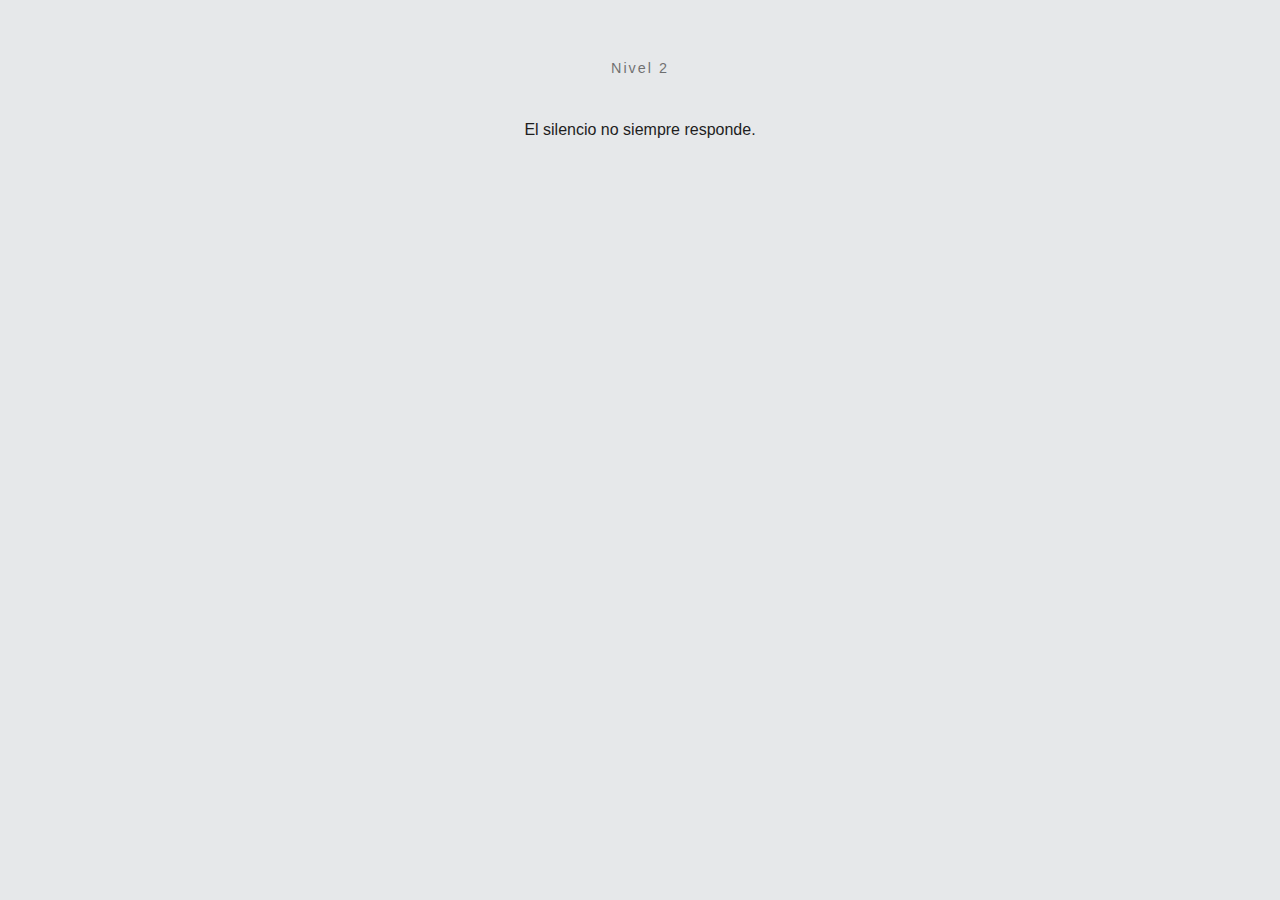
<file: pages/echo/index.html>
<!DOCTYPE html>
<html lang="es">
<head>
    <meta charset="UTF-8">
    <!-- PISTA CLAVE -->
    <title>eco</title>

    <link rel="stylesheet" href="/core/css/variables.css">
    <link rel="stylesheet" href="/core/css/base.css">

    <script src="/core/js/state.js" defer></script>
    <script defer>
        document.addEventListener("DOMContentLoaded", () => {
            // Actualiza la última página visitada del jugador
            UmbraState.updateLastPage("/pages/echo/");
        });
    </script>
</head>
<body>

    <div class="level">
        <div class="level-header">Nivel 2</div>

        <div class="level-content">
            <p>El silencio no siempre responde.</p>
        </div>
    </div>

</body>
</html>
</file>
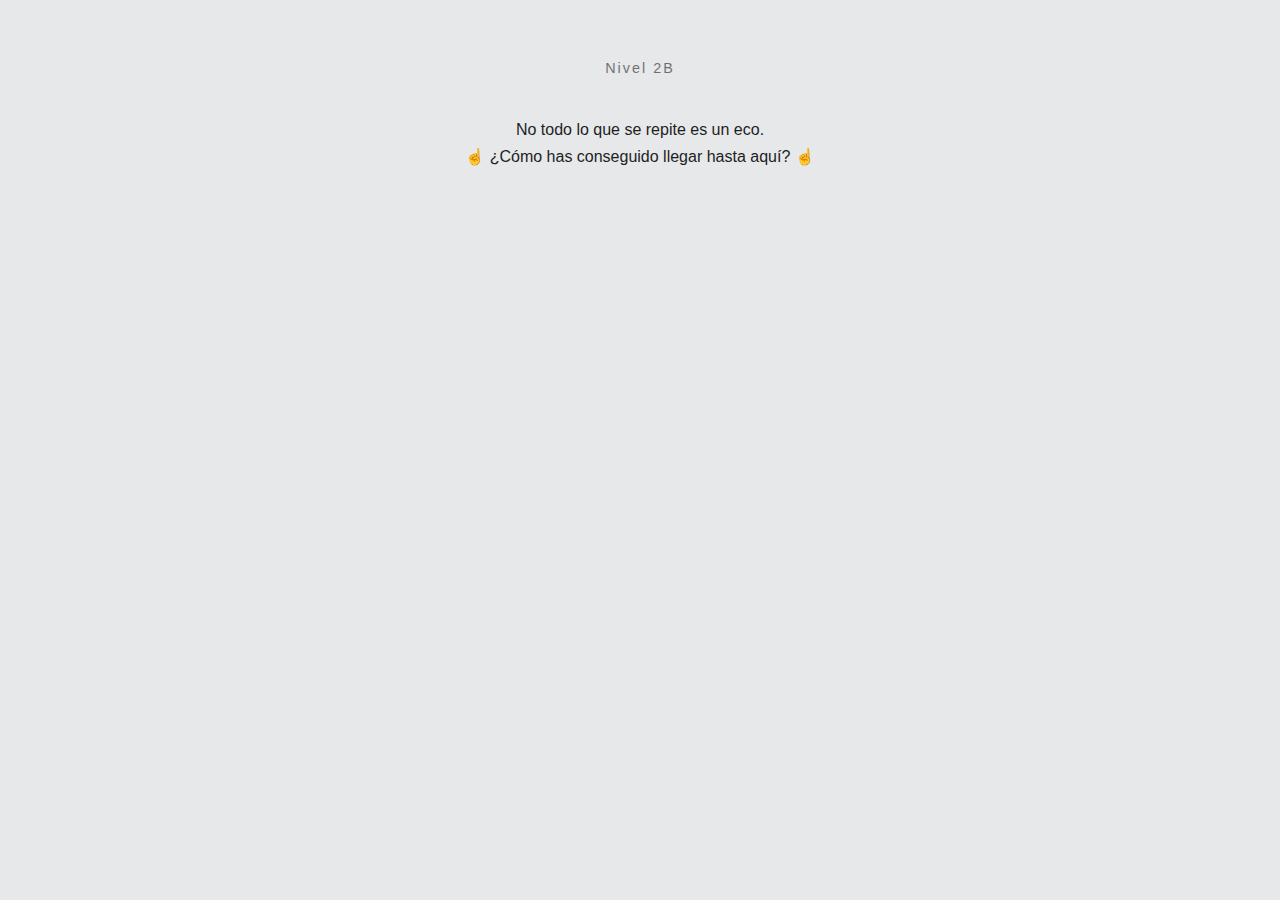
<file: pages/eco/index.html>
<!DOCTYPE html>
<html lang="es">
<head>
    <meta charset="UTF-8">
    <title>Código Fuente</title>
    <!--Esa es la url correcta? Mira bien...-->

    <link rel="stylesheet" href="/core/css/variables.css">
    <link rel="stylesheet" href="/core/css/base.css">

    <script src="/core/js/state.js" defer></script>
    <script defer>
        document.addEventListener("DOMContentLoaded", () => {
            UmbraState.updateLastPage("/pages/eco/");
        });
    </script>
</head>
<body>

    <div class="level">
        <div class="level-header">Nivel 2B</div>

        <div class="level-content">
            <p>No todo lo que se repite es un eco.</p>
            <p>☝️ ¿Cómo has conseguido llegar hasta aquí? ☝️</p>
        </div>
    </div>

</body>
</html>

<!--level3/index.html-->
</file>
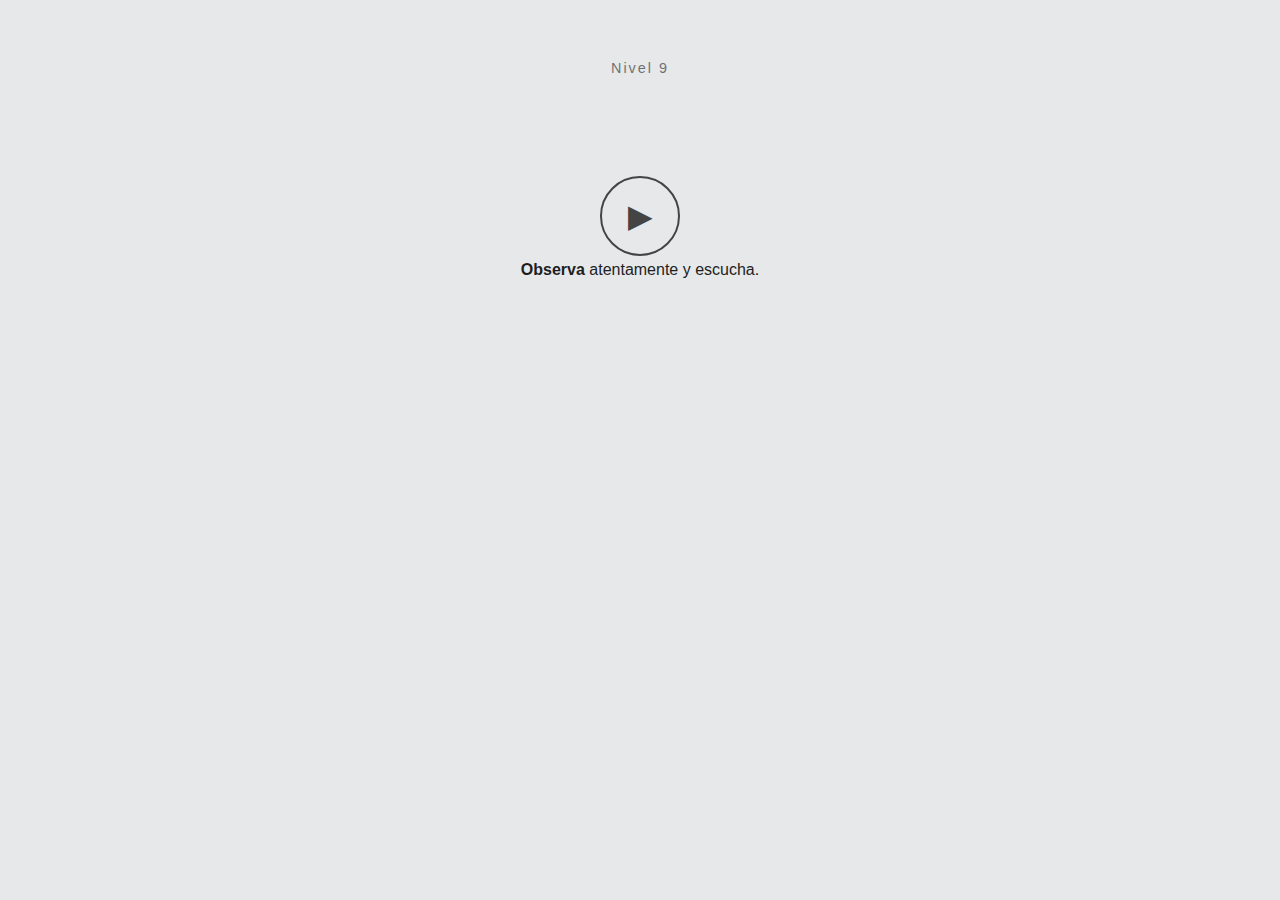
<file: pages/escucha/index.html>
<!DOCTYPE html>
<html lang="es">
<head>
    <meta charset="UTF-8">
    <title>Nivel 9</title>

    <link rel="stylesheet" href="/core/css/variables.css">
    <link rel="stylesheet" href="/core/css/base.css">
    <link rel="stylesheet" href="/core/css/escucha.css">

    <script src="/core/js/state.js" defer></script>
    <script src="/core/js/level9-audio.js" defer></script>
</head>
<body>

    <div class="level">
        <div class="level-header">Nivel 9</div>

        <div class="level-content">

            <button id="play-btn" aria-label="reproducir">
                ▶
            </button>

            <button id="download-btn" class="hidden">
                Descargar
            </button>

            <audio id="audio">
                <source src="/core/audio/origen.mp3" type="audio/mpeg">
            </audio>

            <p class="hint">
				<b>Observa</b> atentamente y escucha.
            </p>

        </div>
    </div>

</body>
</html>
<!--.png--!>
</file>
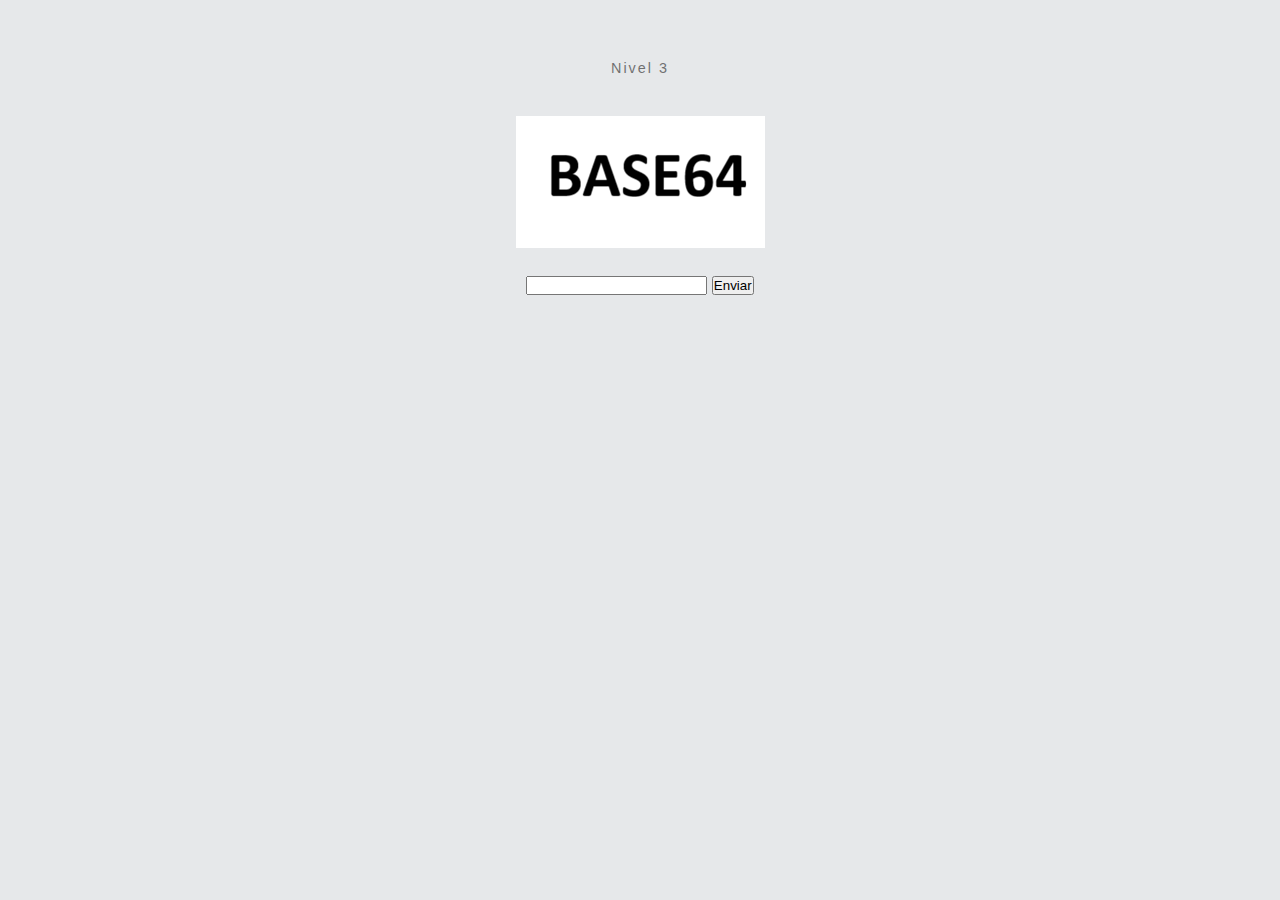
<file: pages/level3/index.html>
<!DOCTYPE html>
<html lang="es">
<head>
    <meta charset="UTF-8">
    <title>Nivel 3</title>

    <link rel="stylesheet" href="/core/css/variables.css">
    <link rel="stylesheet" href="/core/css/base.css">
</head>
<body>

<div class="level">
    <div class="level-header">Nivel 3</div>

    <div class="level-content">
        <img
            src="/core/images/VW1icmFOb1BlcmRvbmE=.png"
            alt="BASE64"
            title="BASE64"
            style="max-width: 100%; margin-bottom: 20px;"
        />
    </div>

    <div class="level-input">
        <form id="answer-form" autocomplete="off">
            <input
                type="text"
                id="answer"
                autocomplete="off"
                spellcheck="false"
                required
            />
            <button type="submit">Enviar</button>
        </form>

        <p id="feedback" style="display:none; color:red; margin-top:10px;">
            Respuesta incorrecta
        </p>
    </div>
</div>

<script>
document.addEventListener("DOMContentLoaded", () => {

    const form = document.getElementById("answer-form");
    const input = document.getElementById("answer");
    const feedback = document.getElementById("feedback");

    form.addEventListener("submit", async (e) => {
        e.preventDefault();
        feedback.style.display = "none";

        const answer = input.value.trim();
        if (!answer) return;

        try {
            const res = await fetch("/api/validate", {
                method: "POST",
                headers: { "Content-Type": "application/json" },
                body: JSON.stringify({
                    level: "lvl3",
                    answer: answer
                })
            });

            const data = await res.json();

            if (data.ok && data.redirect) {
                window.location.href = data.redirect;
            } else {
                feedback.style.display = "block";
            }

        } catch {
            feedback.textContent = "Error de comunicación con el sistema.";
            feedback.style.display = "block";
        }
    });
});
</script>

</body>
</html>
</file>
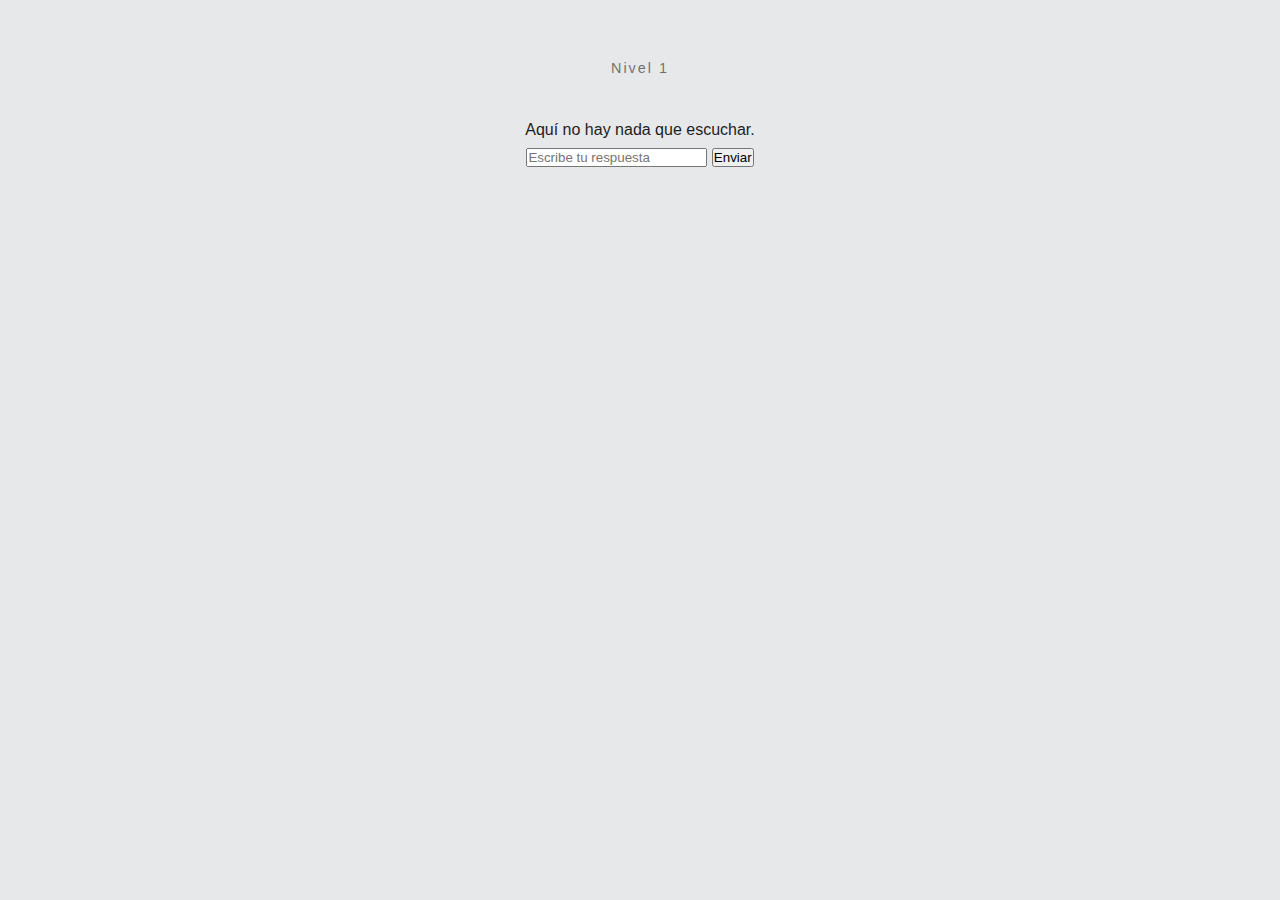
<file: pages/silence/index.html>
<!DOCTYPE html>
<html lang="es">
<head>
    <meta charset="UTF-8">
    <title>Nivel 1</title>

    <link rel="stylesheet" href="/core/css/variables.css">
    <link rel="stylesheet" href="/core/css/base.css">
</head>
<body>

    <div class="level">
        <div class="level-header">Nivel 1</div>

        <div class="level-content">
            <p>Aquí no hay nada que escuchar.</p>

            <form id="answer-form" autocomplete="off">
                <input
                    type="text"
                    id="answer-input"
                    placeholder="Escribe tu respuesta"
                    autocomplete="off"
                    required
                >
                <button type="submit">Enviar</button>
            </form>

            <p id="feedback" style="color:red; display:none; margin-top:10px;">
                Respuesta incorrecta
            </p>
        </div>
    </div>

    <script>
        document.addEventListener("DOMContentLoaded", () => {

            const form = document.getElementById("answer-form");
            const input = document.getElementById("answer-input");
            const feedback = document.getElementById("feedback");

            form.addEventListener("submit", async (e) => {
                e.preventDefault();
                feedback.style.display = "none";

                const answer = input.value.trim();
                if (!answer) return;

                try {
                    const res = await fetch("/api/validate", {
                        method: "POST",
                        headers: { "Content-Type": "application/json" },
                        body: JSON.stringify({
                            level: "lvl1",
                            answer: answer
                        })
                    });

                    const data = await res.json();

                    if (data.ok && data.redirect) {
                        // Redirección SOLO con dato dinámico del servidor
                        window.location.href = data.redirect;
                    } else {
                        feedback.style.display = "block";
                    }

                } catch (err) {
                    feedback.textContent = "Error de comunicación con el servidor.";
                    feedback.style.display = "block";
                }
            });
        });
    </script>

</body>
</html>
</file>
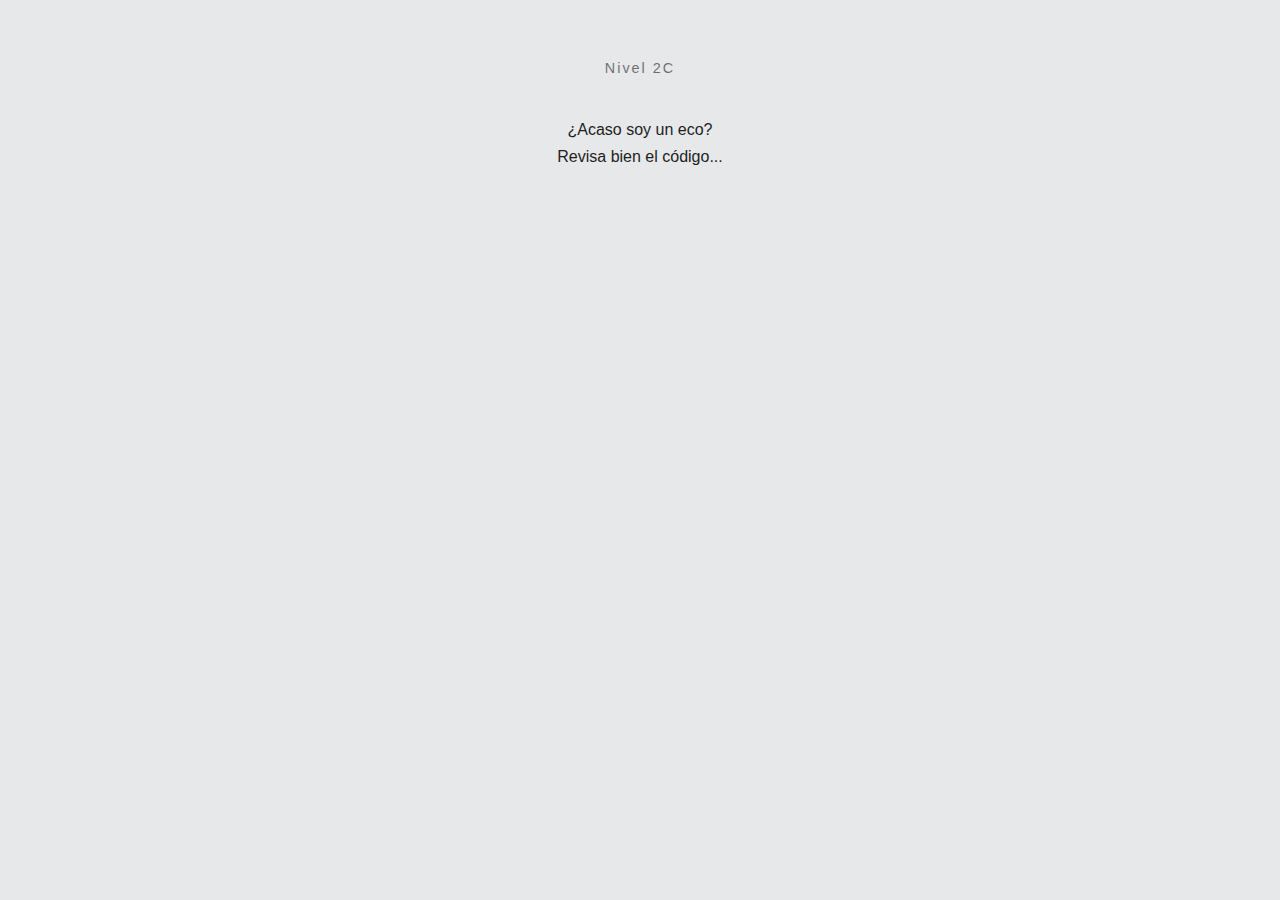
<file: pages/eco/level3/index.html>
<!DOCTYPE html>
<html lang="es">
<head>
    <meta charset="UTF-8">
    <title>Nivel 2C</title>
	
    <link rel="stylesheet" href="/core/css/variables.css">
    <link rel="stylesheet" href="/core/css/base.css">
</head>
<body>

    <div class="level">
        <div class="level-header">Nivel 2C</div>

        <div class="level-content">
            <p>
                ¿Acaso soy un eco?
            </p>
			
			<p>
                Revisa bien el código...
            </p>
        </div>
    </div>

</body>
</html>

<!--pages/level3/index.html-->
</file>
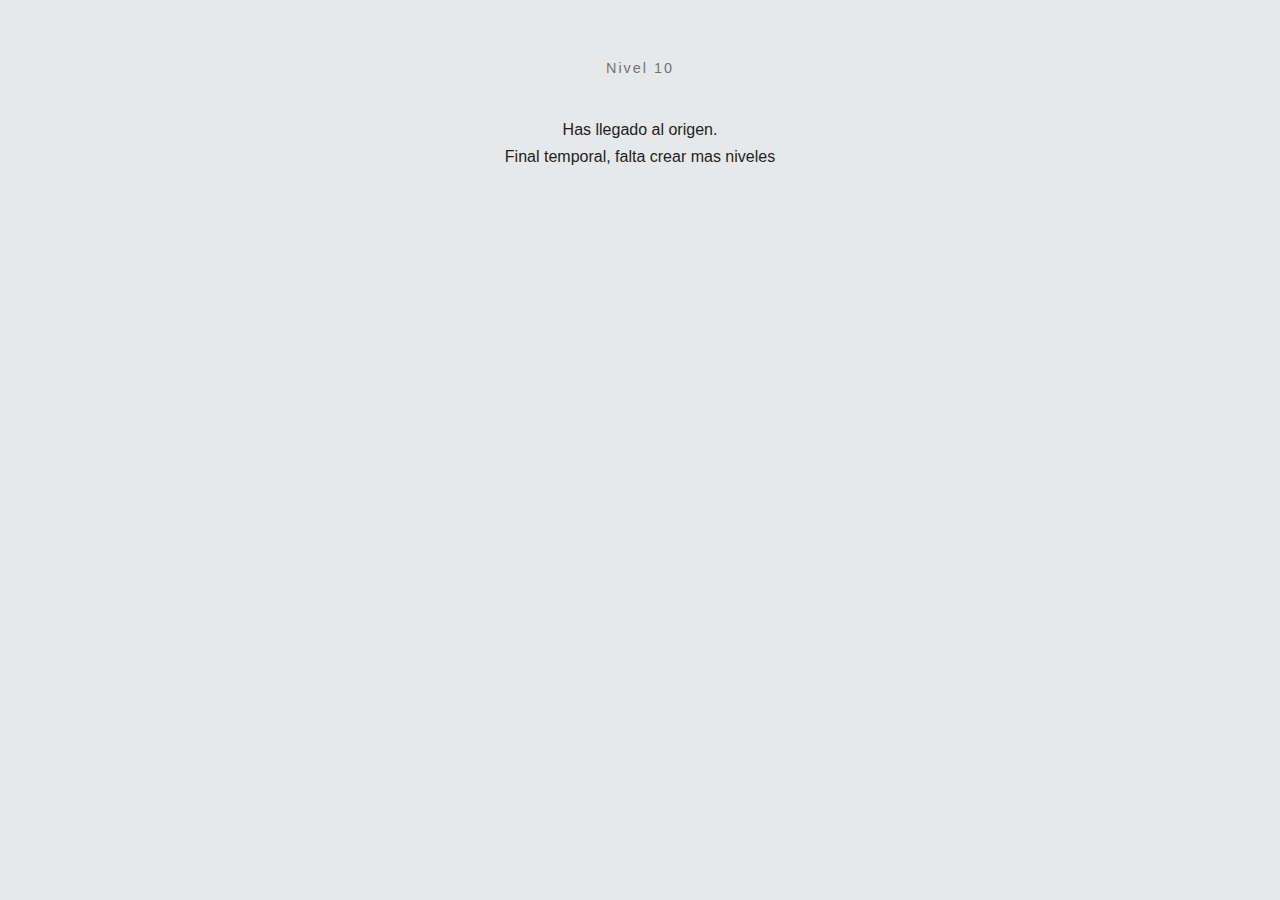
<file: pages/greenwich.html>
<!DOCTYPE html>
<html lang="es">
<head>
    <meta charset="UTF-8">
    <title>Nivel 10</title>

    <link rel="stylesheet" href="/core/css/variables.css">
    <link rel="stylesheet" href="/core/css/base.css">
</head>
<body>

    <div class="level">
        <div class="level-header">Nivel 10</div>

        <div class="level-content">
            <p>
                Has llegado al origen.
            </p>
			<p>Final temporal, falta crear mas niveles</p>
        </div>
    </div>

</body>
</html>
</file>
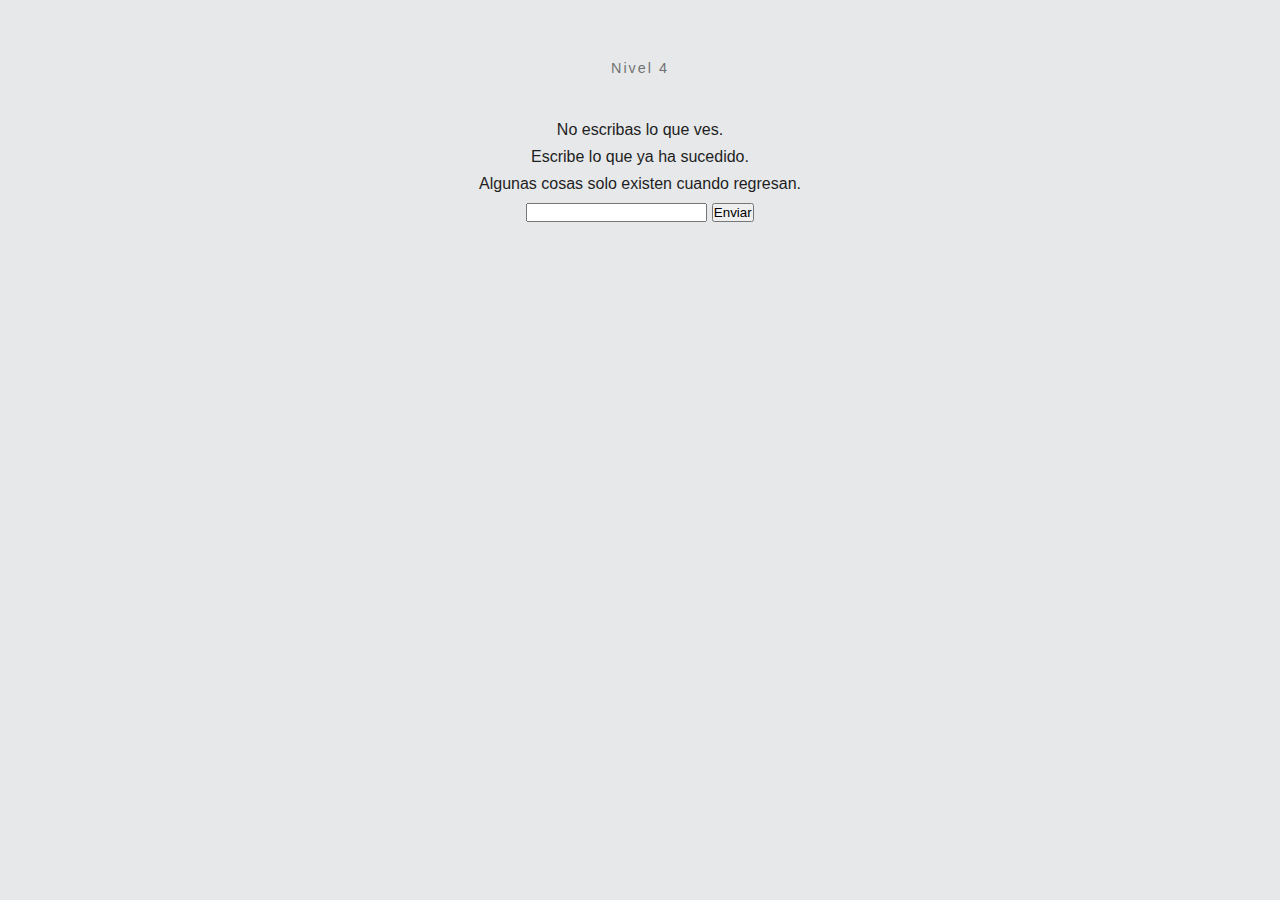
<file: pages/level4.html>
<!DOCTYPE html>
<html lang="es">
<head>
    <meta charset="UTF-8">
    <title>Nivel 4</title>

    <link rel="stylesheet" href="/core/css/variables.css">
    <link rel="stylesheet" href="/core/css/base.css">
</head>
<body>

<div class="level">
    <div class="level-header">Nivel 4</div>

    <div class="level-content">
        <p>
            No escribas lo que ves.<br>
            Escribe lo que ya ha sucedido.
        </p>
        <p>
            Algunas cosas solo existen cuando regresan.
        </p>

        <form id="answer-form" autocomplete="off">
            <input
                type="text"
                id="answer-input"
                autocomplete="off"
                required
            >
            <button type="submit">Enviar</button>
        </form>

        <p id="feedback" style="color:red; display:none; margin-top:10px;">
            Respuesta incorrecta
        </p>
    </div>
</div>

<script>
document.addEventListener("DOMContentLoaded", () => {

    const form = document.getElementById("answer-form");
    const input = document.getElementById("answer-input");
    const feedback = document.getElementById("feedback");

    form.addEventListener("submit", async (e) => {
        e.preventDefault();
        feedback.style.display = "none";

        const answer = input.value.trim();
        if (!answer) return;

        try {
            const res = await fetch("/api/validate", {
                method: "POST",
                headers: { "Content-Type": "application/json" },
                body: JSON.stringify({
                    level: "lvl4",
                    answer: answer
                })
            });

            const data = await res.json();

            if (data.ok && data.redirect) {
                // Redirección solo con dato dinámico del servidor
                window.location.href = data.redirect;
            } else {
                feedback.style.display = "block";
            }

        } catch (err) {
            feedback.textContent = "Error de comunicación con el servidor.";
            feedback.style.display = "block";
        }
    });
});
</script>

</body>
</html>
</file>
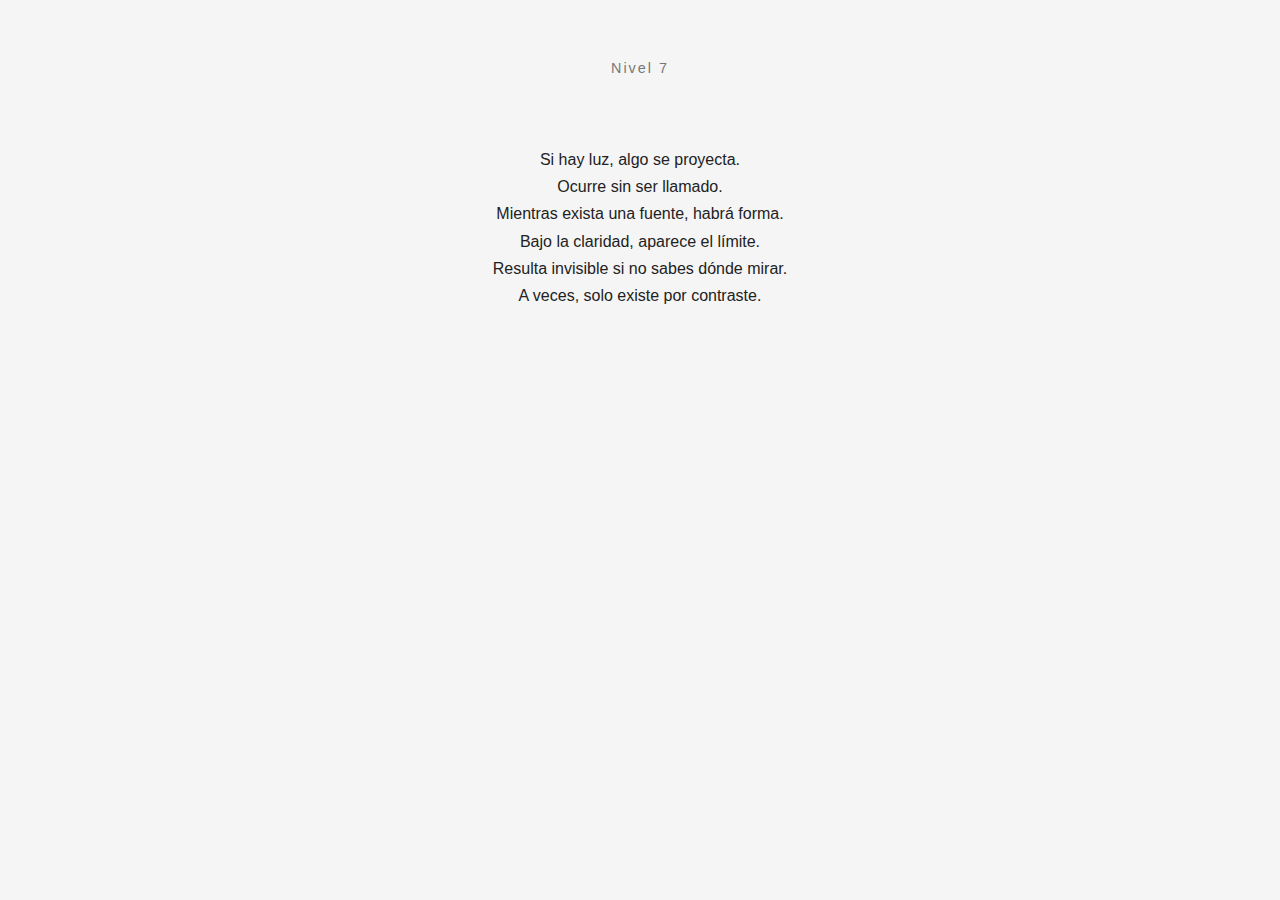
<file: pages/luz.html>
<!DOCTYPE html>
<html lang="es">
<head>
    <meta charset="UTF-8">
    <title>Nivel 7</title>

    <link rel="stylesheet" href="/core/css/variables.css">
    <link rel="stylesheet" href="/core/css/base.css">
    <link rel="stylesheet" href="/core/css/luz.css">

    <script src="/core/js/state.js" defer></script>
    <script defer>
        document.addEventListener("DOMContentLoaded", () => {
            // Actualiza el último nivel visitado
            UmbraState.updateLastPage("/pages/luz/");
        });
    </script>
</head>
<body>

    <div class="level">
        <div class="level-header">Nivel 7</div>

        <div class="level-content">
            <p>Si hay luz, algo se proyecta.</p>
            <p>Ocurre sin ser llamado.</p>
            <p>Mientras exista una fuente, habrá forma.</p>
            <p>Bajo la claridad, aparece el límite.</p>
            <p>Resulta invisible si no sabes dónde mirar.</p>
            <p>A veces, solo existe por contraste.</p>
        </div>
    </div>

</body>
</html>
</file>
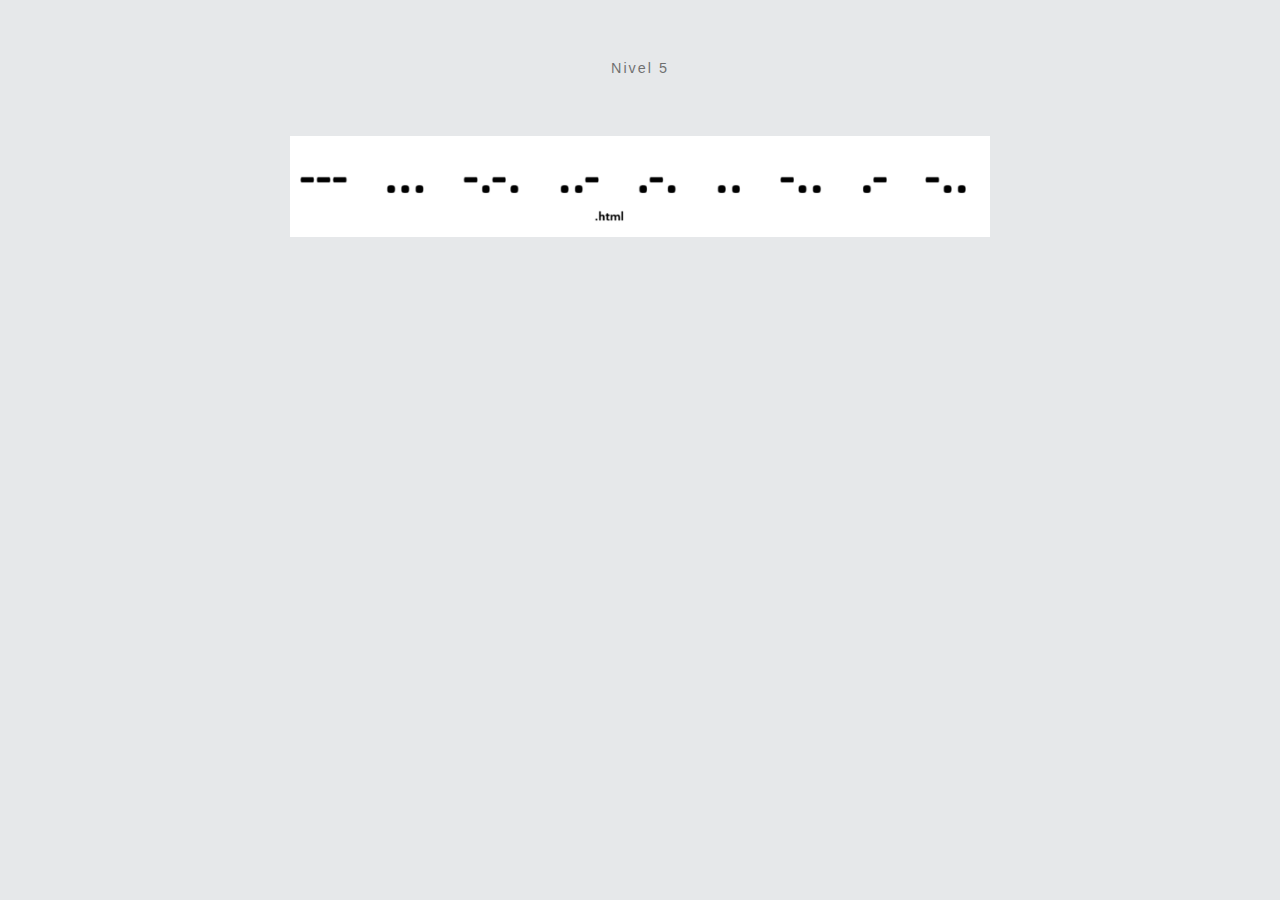
<file: pages/nivel5.html>
<!DOCTYPE html>
<html lang="es">
<head>
    <meta charset="UTF-8">
    <title>Nivel 5</title>

    <link rel="stylesheet" href="/core/css/variables.css">
    <link rel="stylesheet" href="/core/css/base.css">

    <script src="/core/js/state.js" defer></script>
    <script defer>
        document.addEventListener("DOMContentLoaded", () => {
            // Actualiza el último nivel visitado
            UmbraState.updateLastPage("/pages/nivel5/");
        });
    </script>
</head>
<body>

    <div class="level">
        <div class="level-header">Nivel 5</div>

        <div class="level-content">
            <img
                src="/core/images/morse.png"
                alt="MORSE"
                title="MORSE"
                style="max-width:100%; margin-top:20px;"
            />
        </div>
    </div>

</body>
</html>
</file>
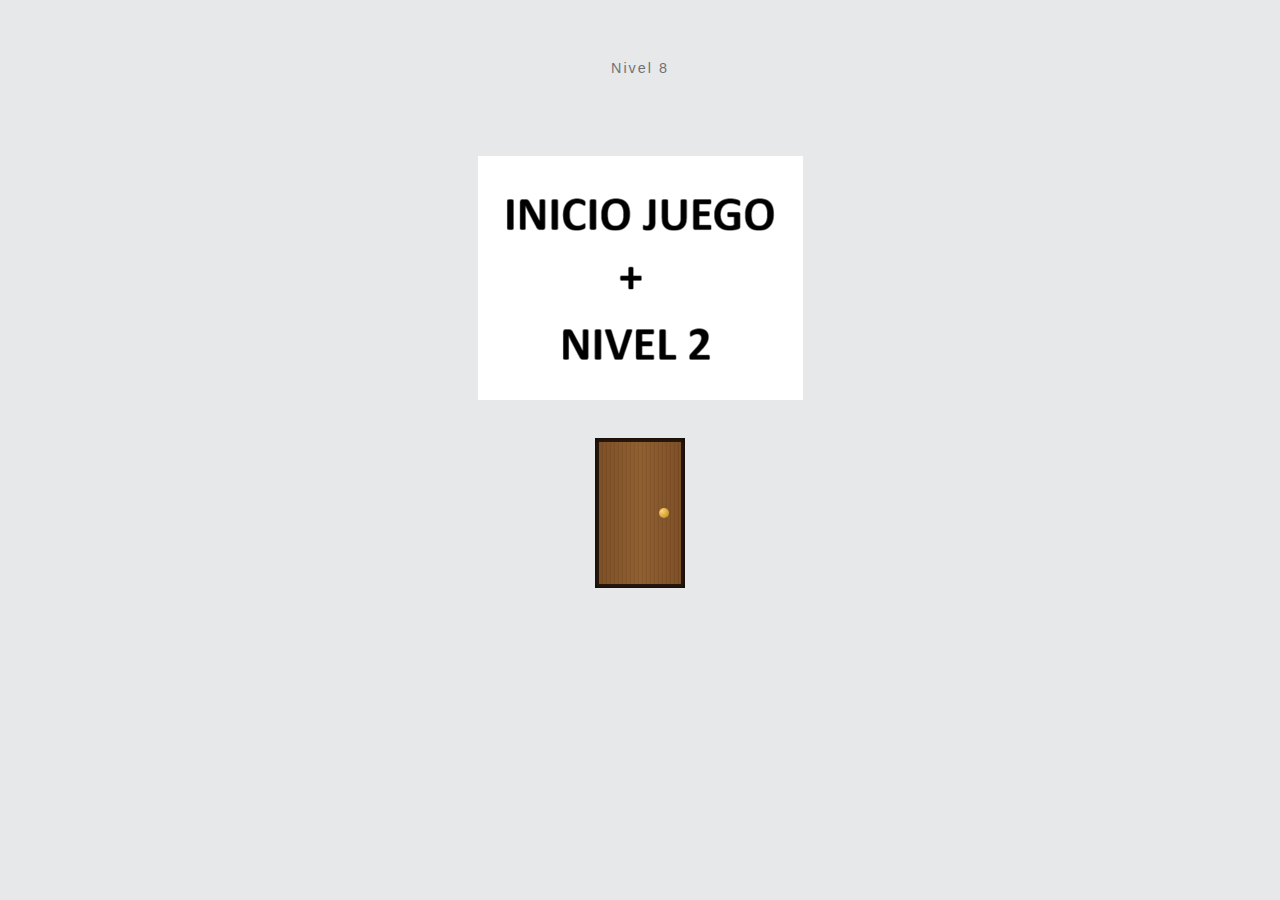
<file: pages/sombra.html>
<!DOCTYPE html>
<html lang="es">
<head>
    <meta charset="UTF-8">
    <title>Nivel 8</title>

    <link rel="stylesheet" href="/core/css/variables.css">
    <link rel="stylesheet" href="/core/css/base.css">
    <link rel="stylesheet" href="/core/css/sombra.css">
</head>
<body>

<div class="level">
    <div class="level-header">Nivel 8</div>

    <div class="level-content">

        <!-- Imagen pista -->
        <img src="/core/images/usuario_contrasena.png" alt="" class="hint-image"/>

        <!-- Puerta CSS -->
        <div class="door-frame">
            <div class="door" id="door">
                <div class="knob"></div>
            </div>
        </div>

        <!-- Login flotante -->
        <div id="login-box" class="hidden">
            <input
                type="text"
                id="user"
                placeholder="usuario"
                autocomplete="off"
            />
            <input
                type="password"
                id="pass"
                placeholder="contraseña"
                autocomplete="off"
            />
            <button id="login-btn">Entrar</button>

            <p id="login-error" style="color:red; display:none; margin-top:8px;">
                Credenciales incorrectas
            </p>
        </div>

    </div>
</div>

<script>
document.addEventListener("DOMContentLoaded", () => {

    const door = document.getElementById("door");
    const loginBox = document.getElementById("login-box");
    const loginBtn = document.getElementById("login-btn");
    const errorMsg = document.getElementById("login-error");

    // Abrir puerta y mostrar login
    door.addEventListener("click", () => {
        door.classList.add("open");
        loginBox.classList.remove("hidden");
    });

    // Enviar login
    loginBtn.addEventListener("click", async () => {
        errorMsg.style.display = "none";

        const user = document.getElementById("user").value.trim();
        const pass = document.getElementById("pass").value.trim();

        if (!user || !pass) return;

        try {
            const res = await fetch("/api/validate", {
                method: "POST",
                headers: { "Content-Type": "application/json" },
                body: JSON.stringify({
                    level: "lvl8",
                    user: user,
                    pass: pass
                })
            });

            const data = await res.json();

            if (data.ok && data.redirect) {
                window.location.href = data.redirect;
            } else {
                errorMsg.style.display = "block";
            }

        } catch (err) {
            errorMsg.textContent = "Error de comunicación.";
            errorMsg.style.display = "block";
        }
    });
});
</script>

</body>
</html>
</file>
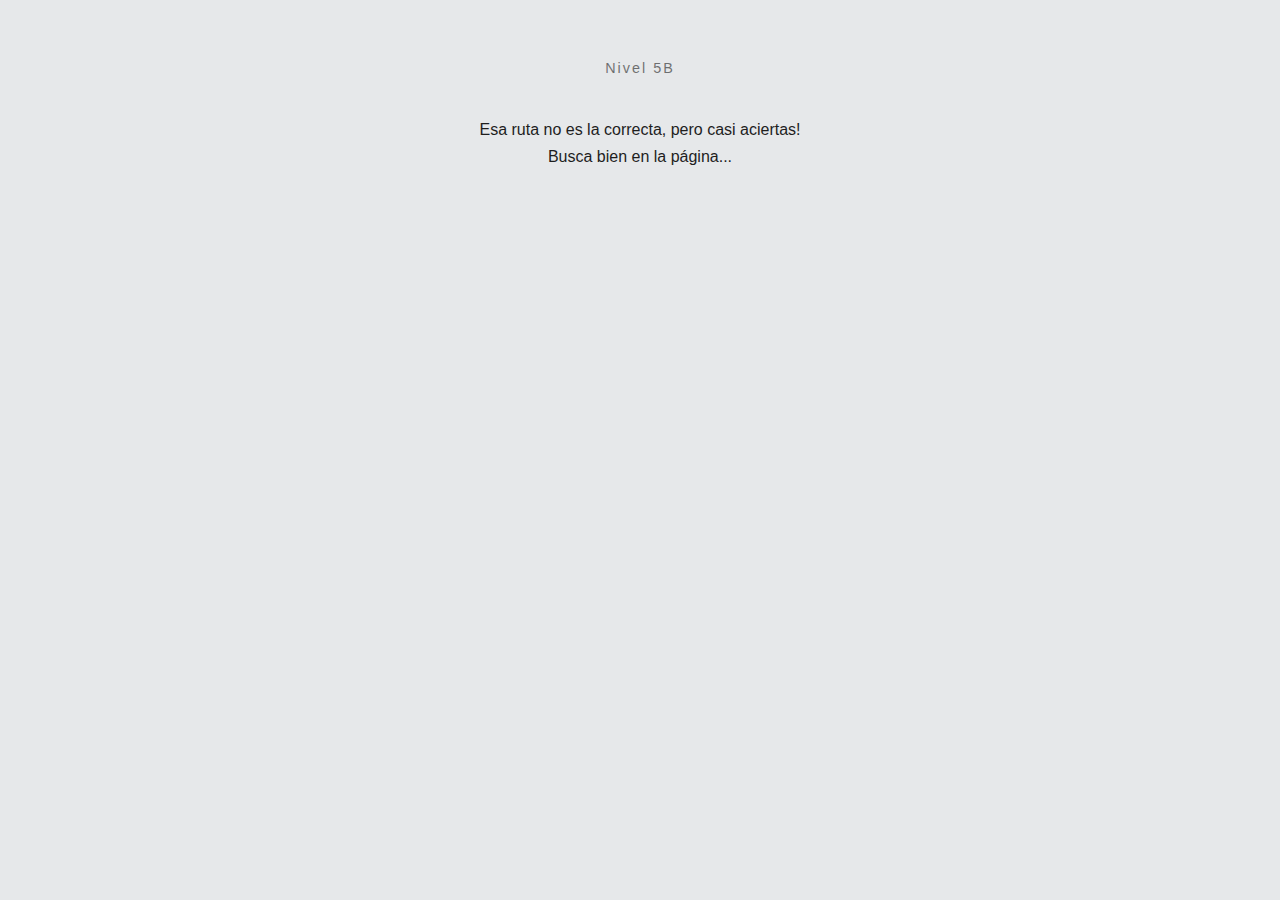
<file: pages/eco/oscuridad.html>
<!DOCTYPE html>
<html lang="es">
<head>
    <meta charset="UTF-8">
    <title>Nivel 5B</title>

    <link rel="stylesheet" href="/core/css/variables.css">
    <link rel="stylesheet" href="/core/css/base.css">

    <style>
        /* --- TEXTO OCULTO LOCAL --- */
        .hidden-text {
            margin-top: 120px;      /* separación respecto al texto visible */
            color: transparent;    /* invisible real */
            user-select: text;     /* seleccionable */
        }

        /* Opcional: visible solo al seleccionar */
        .hidden-text::selection {
            color: #1e1e1e;
            background: transparent;
        }
    </style>

    <script src="/core/js/state.js" defer></script>
    <script defer>
        document.addEventListener("DOMContentLoaded", () => {
            UmbraState.updateLastPage("/pages/oscuridad.html");
        });
    </script>
</head>
<body>

    <div class="level">
        <div class="level-header">Nivel 5B</div>

        <div class="level-content">
            <p>
                Esa ruta no es la correcta, pero casi aciertas!
            </p>
			
			<p>
                Busca bien en la página...
            </p>
			
            <p class="hidden-text">
                Quizás no es un eco.
            </p>
        </div>
    </div>

</body>
</html>
</file>
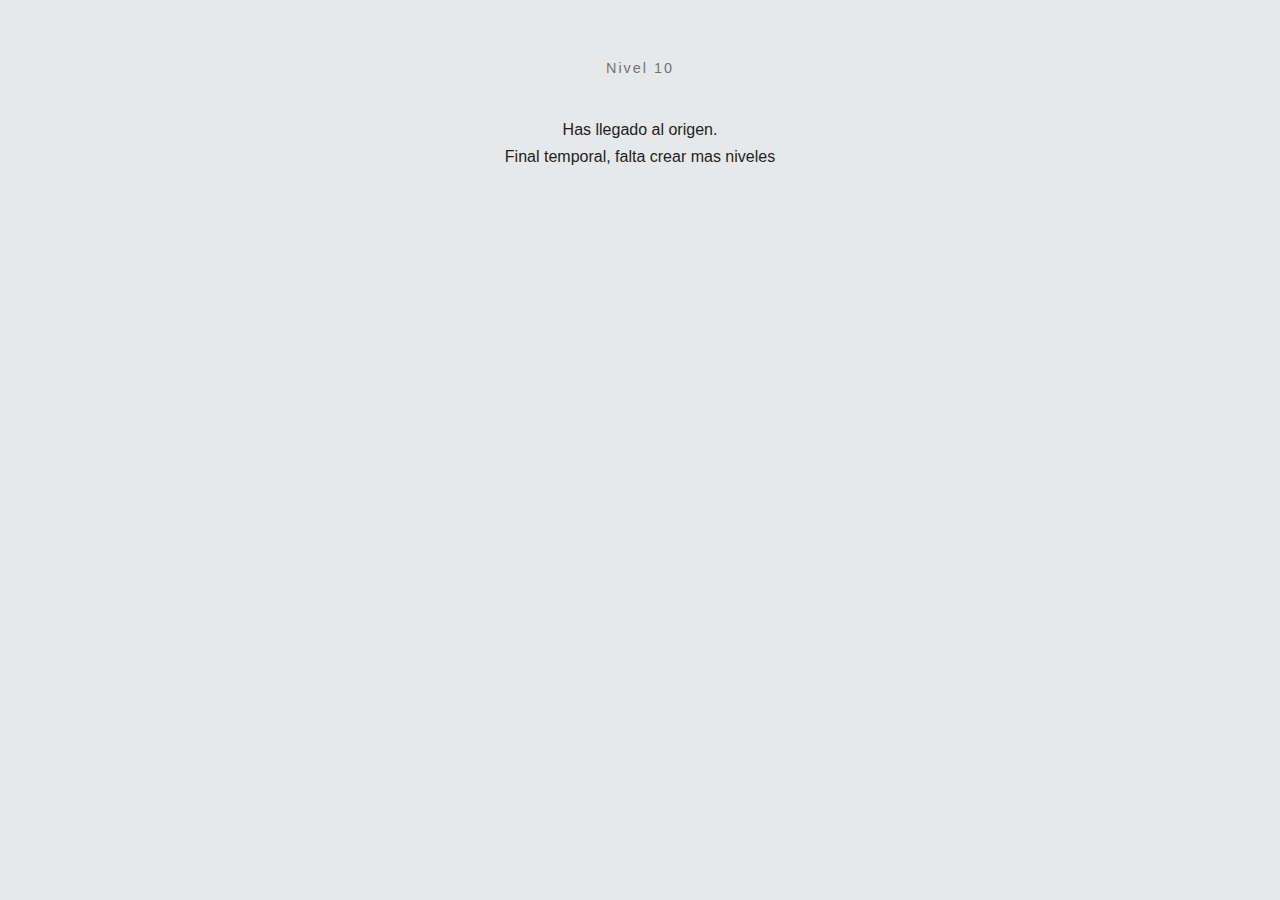
<file: pages/escucha/greenwich.html>
<!DOCTYPE html>
<html lang="es">
<head>
    <meta charset="UTF-8">
    <title>greenwich</title>

    <!-- Redirección inmediata -->
    <meta http-equiv="refresh" content="0; url=/pages/greenwich.html">

    <script>
        // Redirección de respaldo por JS
        window.location.replace("/pages/greenwich.html");
    </script>
</head>
<body>
</body>
</html>
</file>
<file: core/css/variables.css>
:root {
    --bg-color: #e6e8ea;
    --text-color: #1e1e1e;
    --accent-color: #6b7280;

    --font-main: 'Segoe UI', Tahoma, sans-serif;
}
</file>
<file: core/css/base.css>
* {
    box-sizing: border-box;
    margin: 0;
    padding: 0;
}

html, body {
    width: 100%;
    height: 100%;
    background-color: var(--bg-color);
    color: var(--text-color);
    font-family: var(--font-main);
}

/* ---------- TÍTULOS ---------- */

h1 {
    font-weight: 300;
    letter-spacing: 3px;
    font-size: 2.4rem;
}

.level-header {
    font-size: 0.9rem;
    letter-spacing: 2px;
    opacity: 0.6;
    margin-bottom: 40px;
}

/* ---------- CONTENEDOR DE NIVEL ---------- */

.level {
    width: 100%;
    min-height: 100vh;

    display: flex;
    flex-direction: column;
    align-items: center;

    padding-top: 60px;
    text-align: center;
}

/* ---------- CONTENIDO ---------- */

.level-content {
    max-width: 700px;
    line-height: 1.7;
}

/* ---------- TEXTO ---------- */

p {
    line-height: 1.7;
}

/* ---------- SEPARADOR INVISIBLE ---------- */

.hidden-spacer {
    height: 120px;        /* separación “prudente” */
}

/* ---------- TEXTO OCULTO REAL ---------- */

.hidden-text {
    color: transparent;
    user-select: text;
}

.hidden-text::selection {
    color: var(--text-color);
    background: transparent;
}
</file>
<file: core/css/escucha.css>
.level-content {
    margin-top: 60px;
    text-align: center;
}

/* Botón Play */
#play-btn {
    font-size: 32px;
    width: 80px;
    height: 80px;
    border-radius: 50%;
    border: 2px solid #444;
    background: transparent;
    color: #444;
    cursor: pointer;
}

#play-btn:hover {
    background: #444;
    color: #fff;
}

#play-btn:disabled {
    opacity: 0.4;
    cursor: default;
}

/* Botón Descargar */
#download-btn {
    display: block;              /* fuerza línea nueva */
    margin: 25px auto 0 auto;    /* centrado + separación */
    padding: 8px 24px;
    border: 1px solid #444;
    border-radius: 6px;
    background: transparent;
    color: #444;
    cursor: pointer;
}

#download-btn:hover {
    background: #444;
    color: #fff;
}

/* Estado oculto — más específico */
#download-btn.hidden {
    display: none;
}
</file>
<file: core/css/luz.css>
/* Nivel 7 — LUZ */

body {
    background-color: #f5f5f5;
    color: #222;
}

.level-content {
    margin-top: 30px;
}

/* Texto de ruido */
.noise {
    font-size: 0.95em;
    color: #777;
    line-height: 1.6;
}

/* Palabra clave */
.key {
    margin-top: 40px;
    font-size: 0.9em;
    color: #999;
    letter-spacing: 2px;
    text-transform: lowercase;
}
</file>
<file: core/css/sombra.css>
/* =========================
   NIVEL 8 — PUERTA Y LOGIN
   ========================= */

.level-content {
    margin-top: 40px;
    text-align: center;
}

/* Imagen pista */
.hint-image {
    max-width: 100%;
    margin-bottom: 30px;
}

/* Marco de la puerta */
.door-frame {
    width: 90px;
    height: 150px;
    margin: 0 auto;
    background: #2b1a0f;
    padding: 4px;
    box-shadow: inset 0 0 6px rgba(0,0,0,0.8);
}

/* Puerta */
.door {
    width: 100%;
    height: 100%;
    background: linear-gradient(
        90deg,
        #7a4a21,
        #8b5a2b,
        #7a4a21
    );
    position: relative;
    transform-origin: left center;
    transition: transform 0.9s ease, box-shadow 0.9s ease;
    cursor: pointer;
}

/* Vetas */
.door::before {
    content: "";
    position: absolute;
    inset: 0;
    background: repeating-linear-gradient(
        90deg,
        rgba(255,255,255,0.04),
        rgba(255,255,255,0.04) 2px,
        rgba(0,0,0,0.04) 4px
    );
}

/* Pomo */
.knob {
    width: 10px;
    height: 10px;
    background: radial-gradient(circle at 30% 30%, #ffd27d, #b8860b);
    border-radius: 50%;
    position: absolute;
    right: 12px;
    top: 50%;
    transform: translateY(-50%);
}

/* Abierta */
.door.open {
    transform: rotateY(-75deg);
    box-shadow: -12px 0 20px rgba(0,0,0,0.6);
}

/* Login */
#login-box {
    position: fixed;
    top: 50%;
    left: 50%;
    transform: translate(-50%, -50%);
    background: #fff;
    padding: 25px;
    border-radius: 8px;
    box-shadow: 0 10px 40px rgba(0,0,0,0.4);
    z-index: 100;
    min-width: 260px;
}

#login-box input {
    display: block;
    width: 100%;
    margin: 10px 0;
    padding: 8px 10px;
    border: 1px solid #ccc;
    border-radius: 4px;
    font-size: 14px;
}

#login-box button {
    width: 100%;
    margin-top: 12px;
    padding: 8px;
    border: none;
    border-radius: 4px;
    background: #222;
    color: #fff;
    cursor: pointer;
}

#login-box button:hover {
    background: #000;
}

.hidden {
    display: none;
}
</file>
